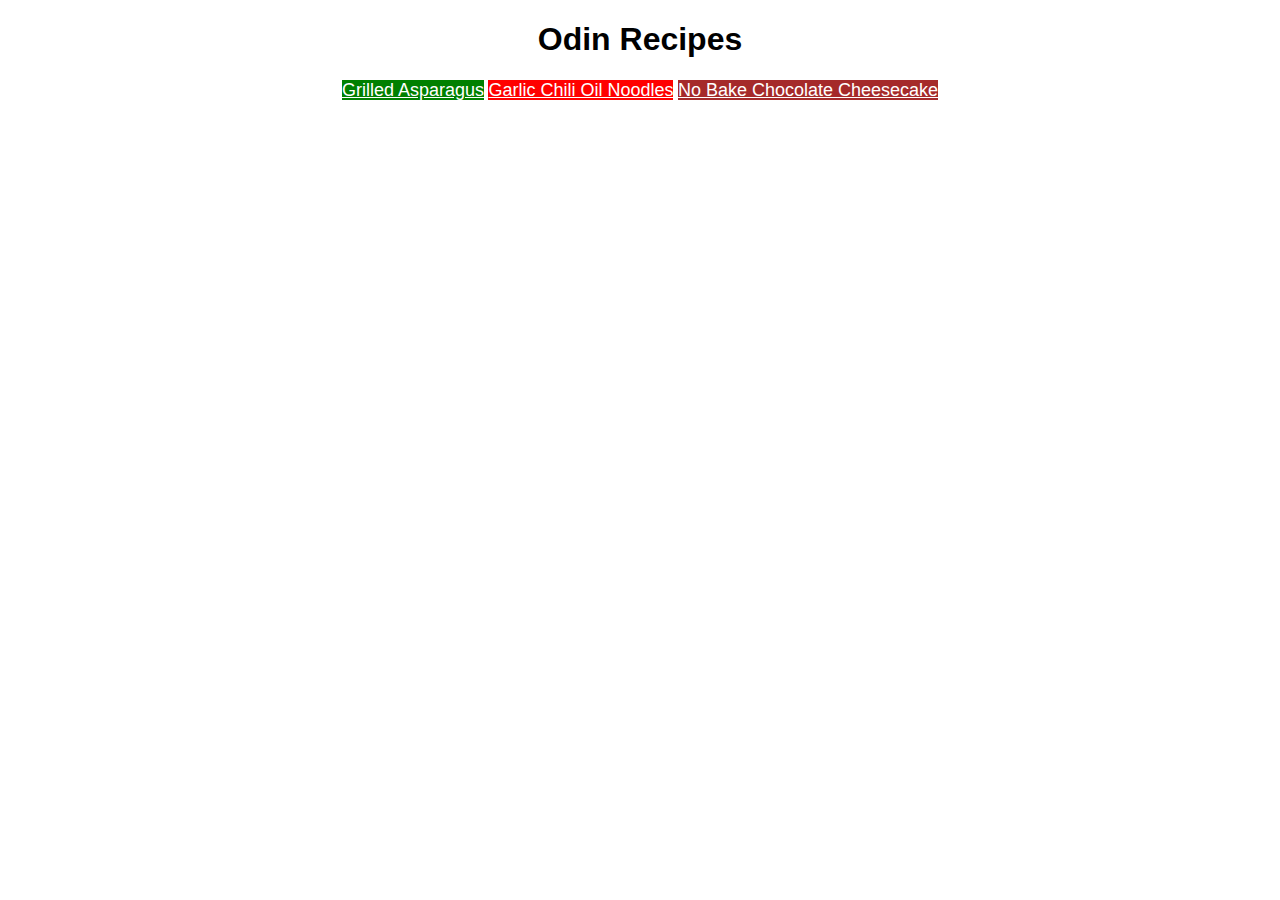
<file: index.html>
<!DOCTYPE html>

<html lang="en">
  <head>
    <meta charset="UTF-8">
    <title>Odin Recipes</title>
    <link rel="stylesheet" href="style-title.css"/>
  </head>

  <body>
    <h1>Odin Recipes</h1>
    <a class ="button asparagus" href="recipes/grilled_asparagus.html">Grilled Asparagus</a>
    <a class ="button noodles" href="recipes/chili_oil_noodles.html">Garlic Chili Oil Noodles</a>
    <a class ="button cake" href="recipes/choco_cheesecake.html">No Bake Chocolate Cheesecake</a>
  </body>
</html>
</file>
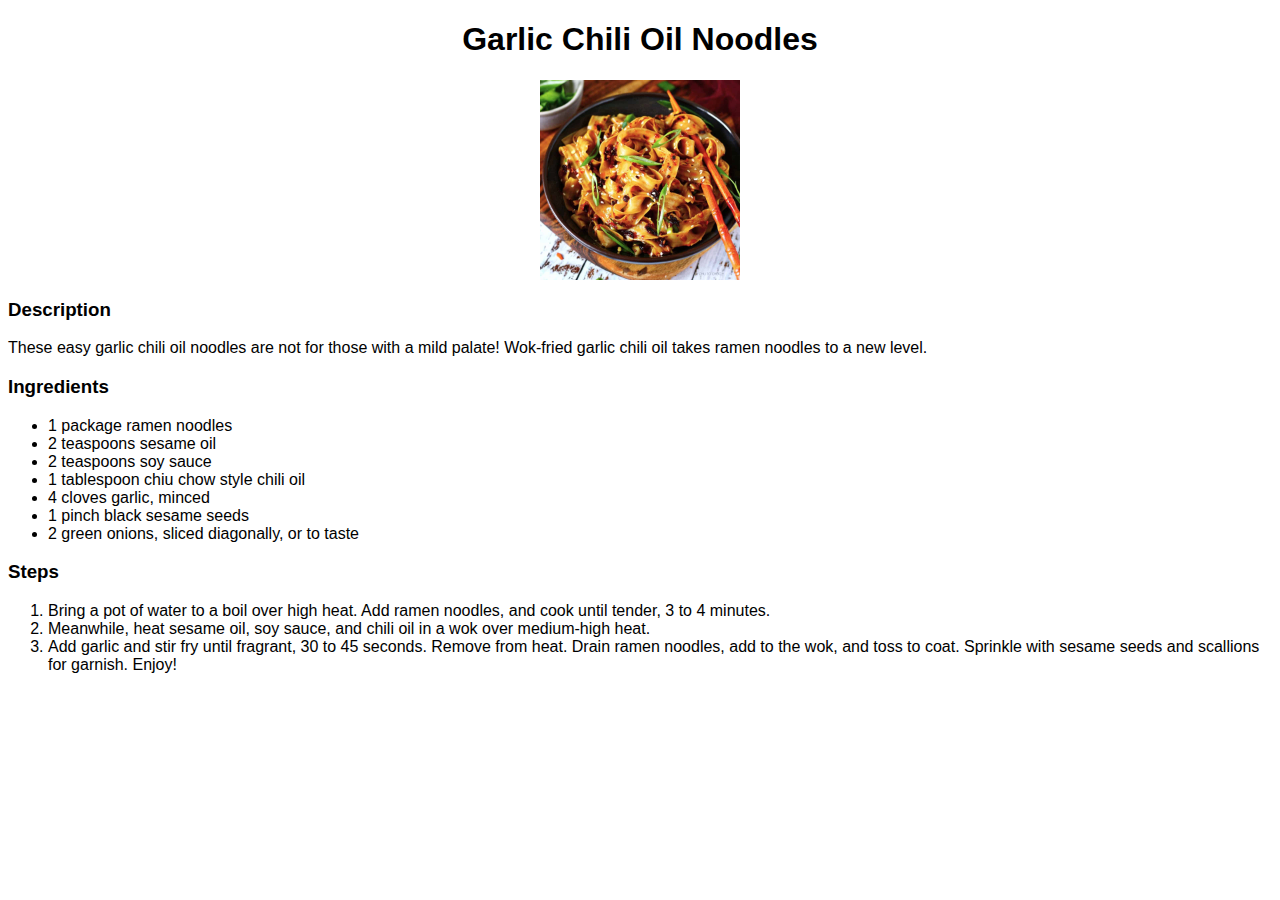
<file: recipes/chili_oil_noodles.html>
<!DOCTYPE html>

<html lang="en">
  <head>
    <meta charset="UTF-8">
    <title>Garlic Chili Oil Noodles</title>
    <link rel="stylesheet" href="style-recipe.css" />
  </head>

  <body>
    <h1 class="header title">Garlic Chili Oil Noodles</h1>
    <img class="header picture" src="noodles.jpg" alt="garlic chili oil noodles">

    <h3>Description</h3>
    <p>These easy garlic chili oil noodles are not for those with a mild palate! 
        Wok-fried garlic chili oil takes ramen noodles to a new level.</p>

    <h3>Ingredients</h3>
    <ul>
        <li>1 package ramen noodles</li>
        <li>2 teaspoons sesame oil</li>
        <li>2 teaspoons soy sauce</li>
        <li>1 tablespoon chiu chow style chili oil</li>
        <li>4 cloves garlic, minced</li>
        <li>1 pinch black sesame seeds</li>
        <li>2 green onions, sliced diagonally, or to taste</li>
    </ul>

    <h3>Steps</h3>
    <ol>
        <li>Bring a pot of water to a boil over high heat. Add ramen noodles, and cook until tender, 3 to 4 minutes.</li>
        <li>Meanwhile, heat sesame oil, soy sauce, and chili oil in a wok over medium-high heat. </li>
        <li>Add garlic and stir fry until fragrant, 30 to 45 seconds. Remove from heat. Drain ramen noodles, add to the wok, and toss to coat. Sprinkle with sesame seeds and scallions for garnish. Enjoy!</li>
    </ol>
</body>
</html>
</file>
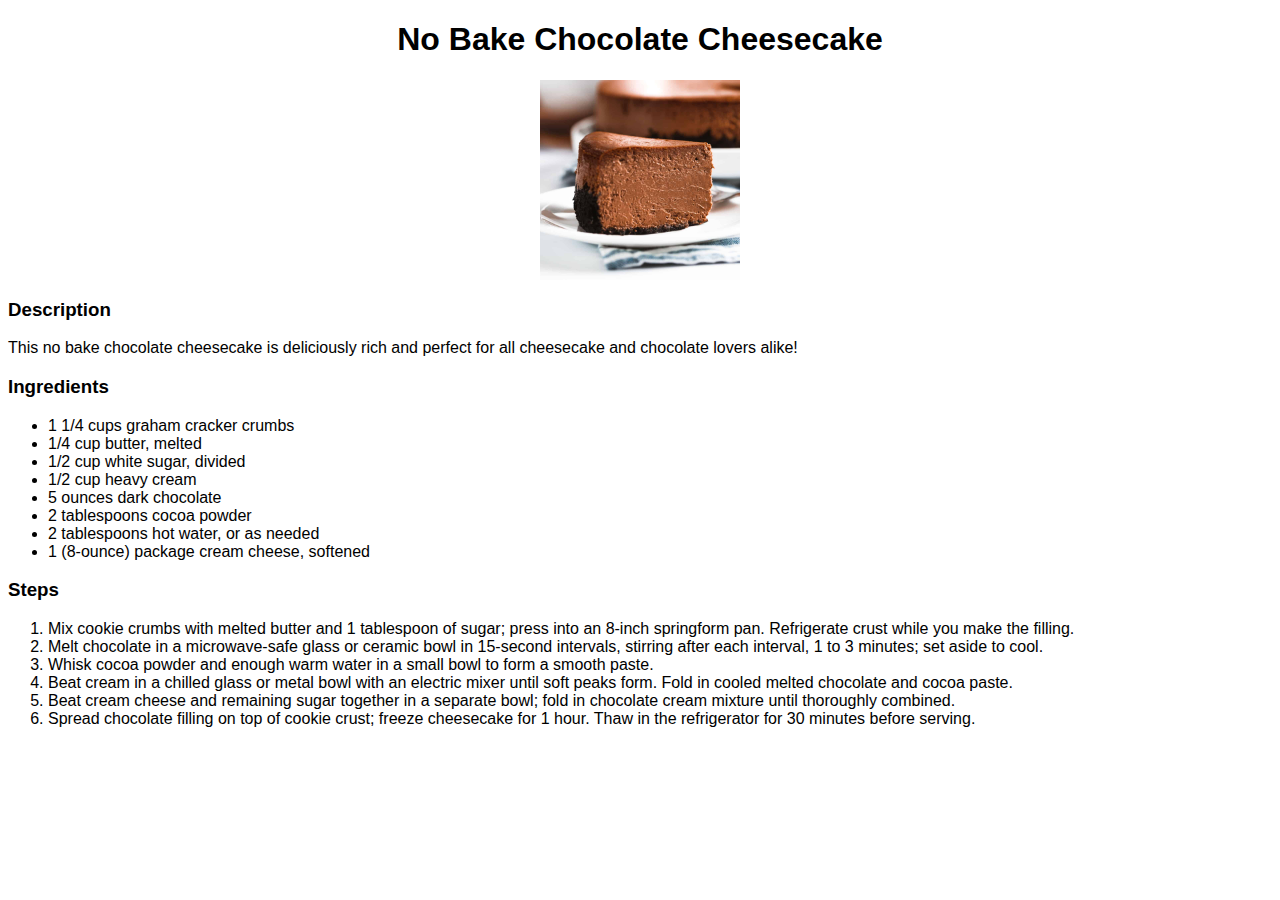
<file: recipes/choco_cheesecake.html>
<!DOCTYPE html>

<html lang="en">
  <head>
    <meta charset="UTF-8">
    <title>No Bake Chocolate Cheesecake</title>
    <link rel="stylesheet" href="style-recipe.css" />
  </head>

  <body>
    <h1 class="header title">No Bake Chocolate Cheesecake</h1>
    <img class="header picture" src="choco-cheesecake.jpg" alt="chocolate cheesecake">

    <h3>Description</h3>
    <p>This no bake chocolate cheesecake is deliciously rich and perfect for all cheesecake and chocolate lovers alike! </p>

    <h3>Ingredients</h3>
    <ul>
        <li>1 1/4 cups graham cracker crumbs</li>
        <li>1/4 cup butter, melted</li>
        <li>1/2 cup white sugar, divided</li>
        <li>1/2 cup heavy cream</li>
        <li>5 ounces dark chocolate</li>
        <li>2 tablespoons cocoa powder</li>
        <li>2 tablespoons hot water, or as needed</li>
        <li>1 (8-ounce) package cream cheese, softened</li>
    </ul>

    <h3>Steps</h3>
    <ol>
        <li>Mix cookie crumbs with melted butter and 1 tablespoon of sugar; press into an 8-inch springform pan. Refrigerate crust while you make the filling. </li>
        <li>Melt chocolate in a microwave-safe glass or ceramic bowl in 15-second intervals, stirring after each interval, 1 to 3 minutes; set aside to cool. </li>
        <li>Whisk cocoa powder and enough warm water in a small bowl to form a smooth paste. </li>
        <li>Beat cream in a chilled glass or metal bowl with an electric mixer until soft peaks form. Fold in cooled melted chocolate and cocoa paste. </li>
        <li>Beat cream cheese and remaining sugar together in a separate bowl; fold in chocolate cream mixture until thoroughly combined. </li>
        <li>Spread chocolate filling on top of cookie crust; freeze cheesecake for 1 hour. Thaw in the refrigerator for 30 minutes before serving. </li>
    </ol>

  </body>
</html>
</file>
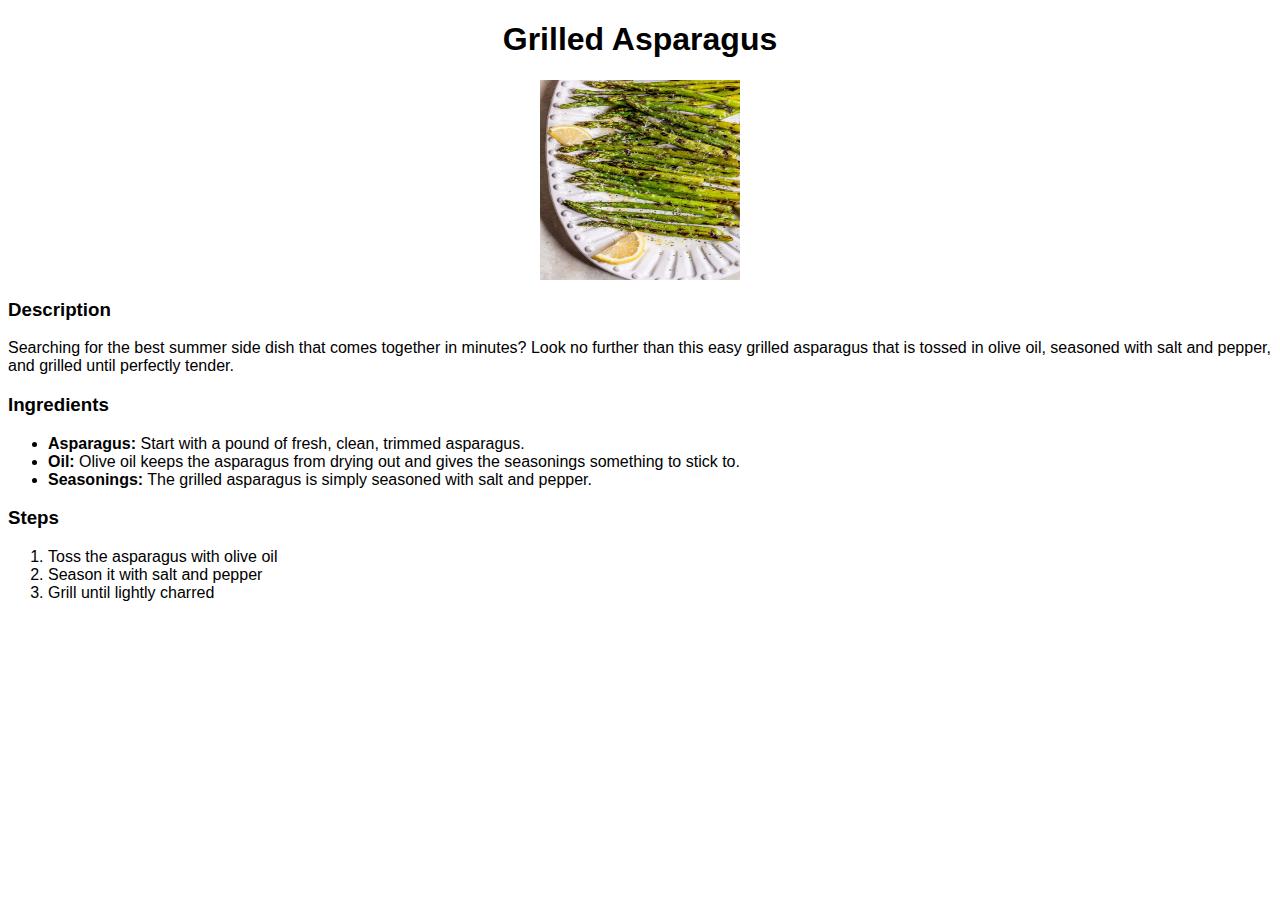
<file: recipes/grilled_asparagus.html>
<!DOCTYPE html>

<html lang="en">
  <head>
    <meta charset="UTF-8">
    <title>Grilled Asparagus</title>
    <link rel="stylesheet" href="style-recipe.css" />
  </head>

  <body>
    <h1 class="header title">Grilled Asparagus</h1>
    <img class="header picture" src="Healthy-Grilled-Asparagus.jpg" alt="grilled_asparagus">

    <h3>Description</h3>
    <p>
        Searching for the best summer side dish that comes together in minutes? 
        Look no further than  this easy grilled asparagus that is tossed in olive oil, seasoned with salt and pepper, and grilled until perfectly tender. 
    </p>
    
    <h3>Ingredients</h3>
    <ul>
        <li><strong>Asparagus:</strong> Start with a pound of fresh, clean, trimmed asparagus.</li>
        <li><strong>Oil:</strong> Olive oil keeps the asparagus from drying out and gives the seasonings something to stick to.</li>
        <li><strong>Seasonings:</strong> The grilled asparagus is simply seasoned with salt and pepper.</li>
    </ul>

    <h3>Steps</h3>
    <ol>
        <li>Toss the asparagus with olive oil</li>
        <li>Season it with salt and pepper</li>
        <li>Grill until lightly charred</li>
    </ol>
  </body>
</html>
</file>
<file: style-title.css>
body{
    font-family: Arial, Helvetica, sans-serif;
    text-align: center;
}

.button{
    color: rgb(255, 255, 255);
    font-weight: 300px;
    font-size: 18px;
}

.button.asparagus{
    background-color: green;
}
.button.noodles{
    background-color: red;
}
.button.cake{
    background-color: brown;
}
</file>
<file: recipes/style-recipe.css>
body{
    font-family: Arial, Helvetica, sans-serif;
}

.header{
    text-align: center;
}
.header.picture {
    display: block;
    width: 200px;
    height: 200px;
    margin: 0 auto;
}
</file>
